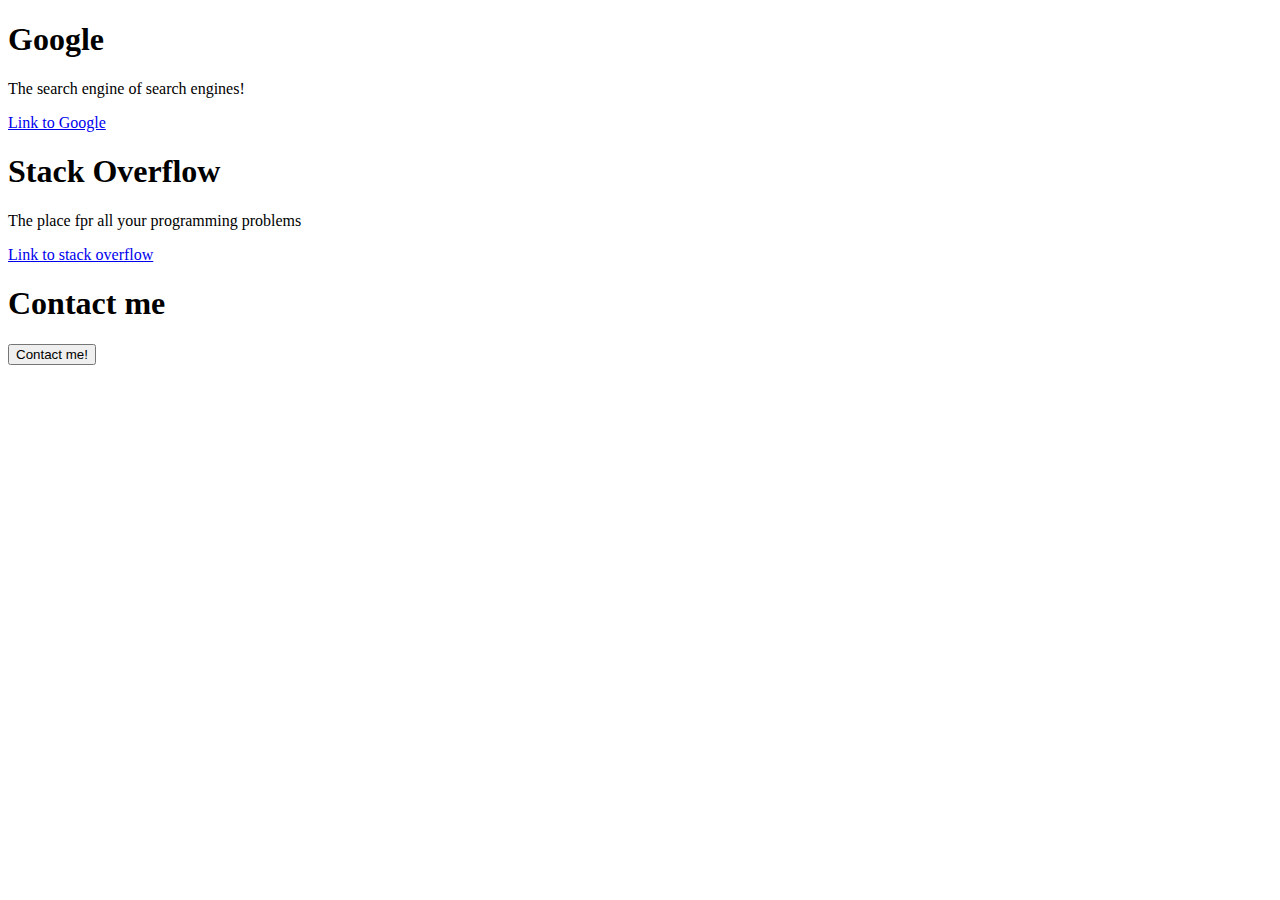
<file: 10-UIB-content-linking/index.html>
<!DOCTYPE html>
<html lang="en">
  <head>
    <meta charset="UTF-8" />
    <meta name="viewport" content="width=device-width, initial-scale=1.0" />
    <meta http-equiv="X-UA-Compatible" content="ie=edge" />
    <title>10</title>
  </head>
  <body>
    <h1>Google</h1>
    <p>The search engine of search engines!</p>
    <p><a href="https://www.google.com/">Link to Google</a></p>
    <h1>Stack Overflow</h1>
    <p>The place fpr all your programming problems</p>
    <p><a href="https://stackoverflow.com/">Link to stack overflow</a></p>
    <h1>Contact me</h1>
    <input type="button" value="Contact me!" onclick="parent.location='mailto:tuemail@dominio.com'">
  </body>
</html>
</file>
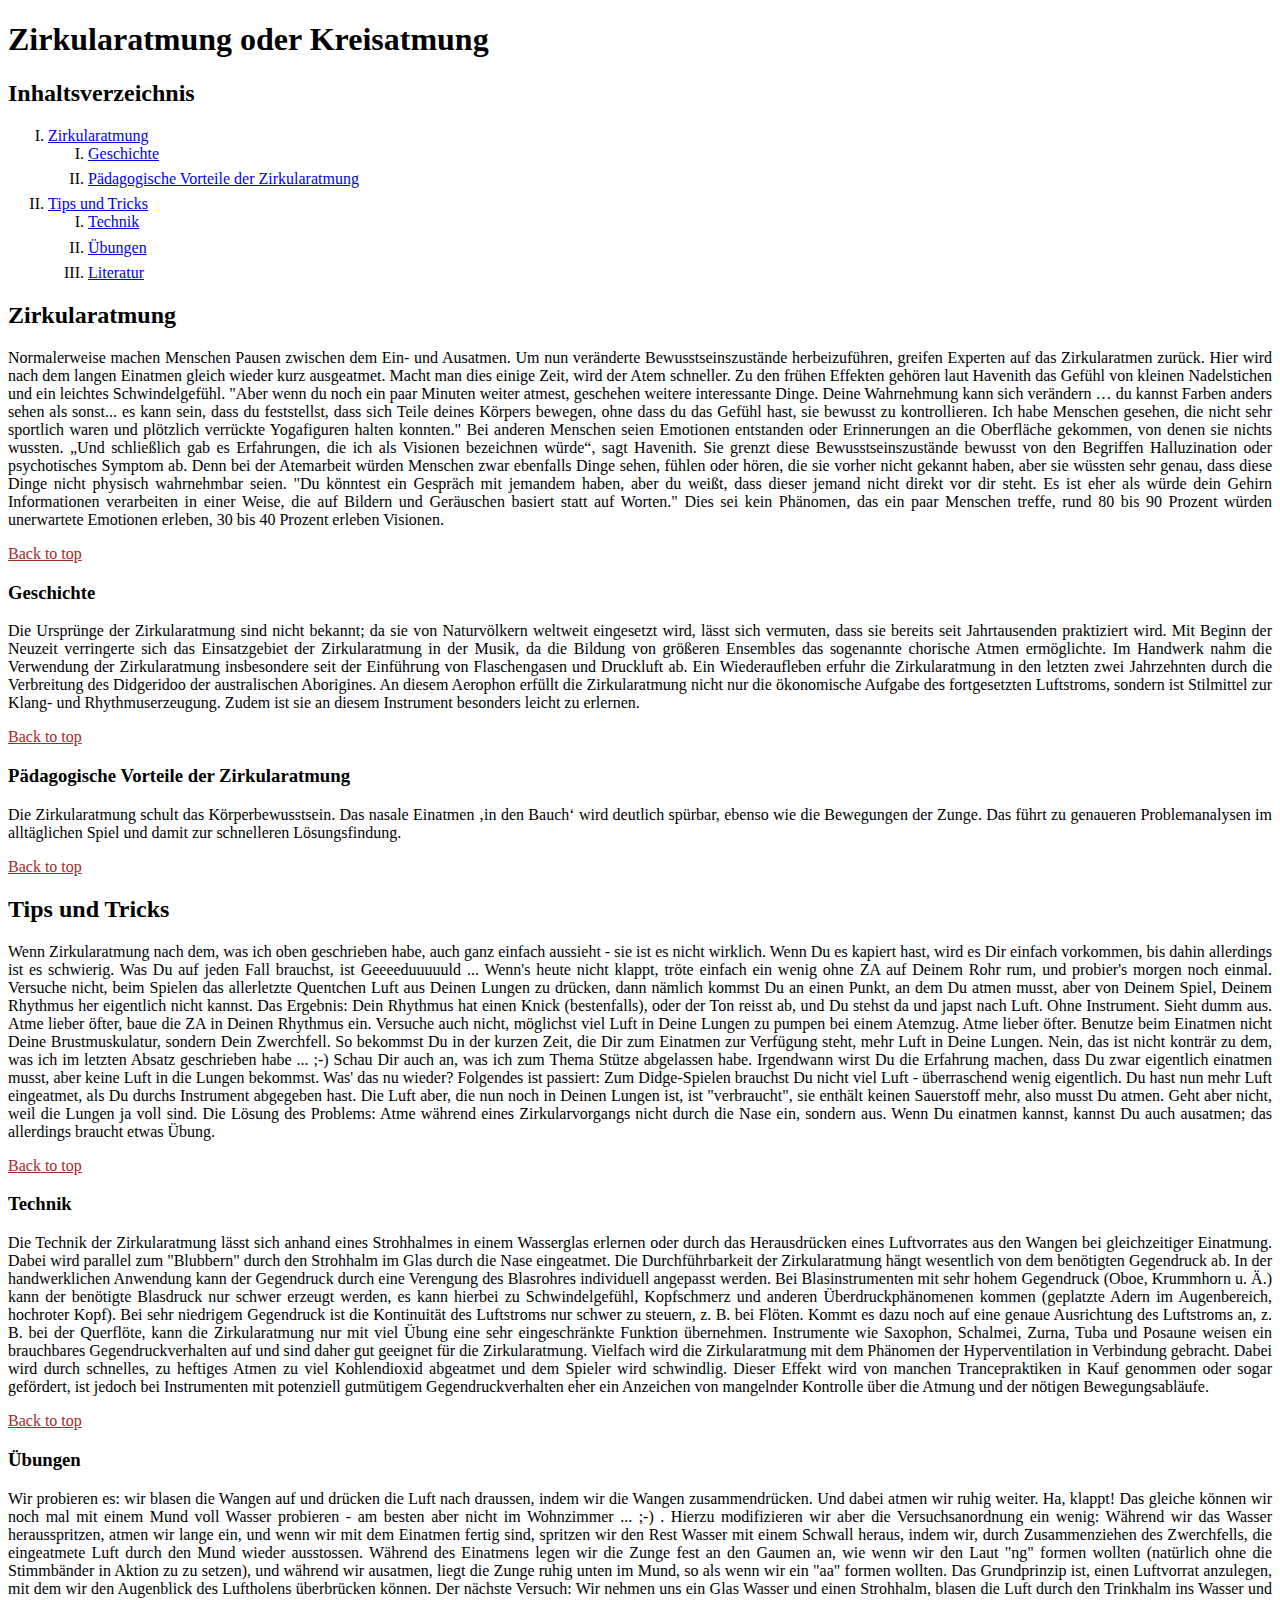
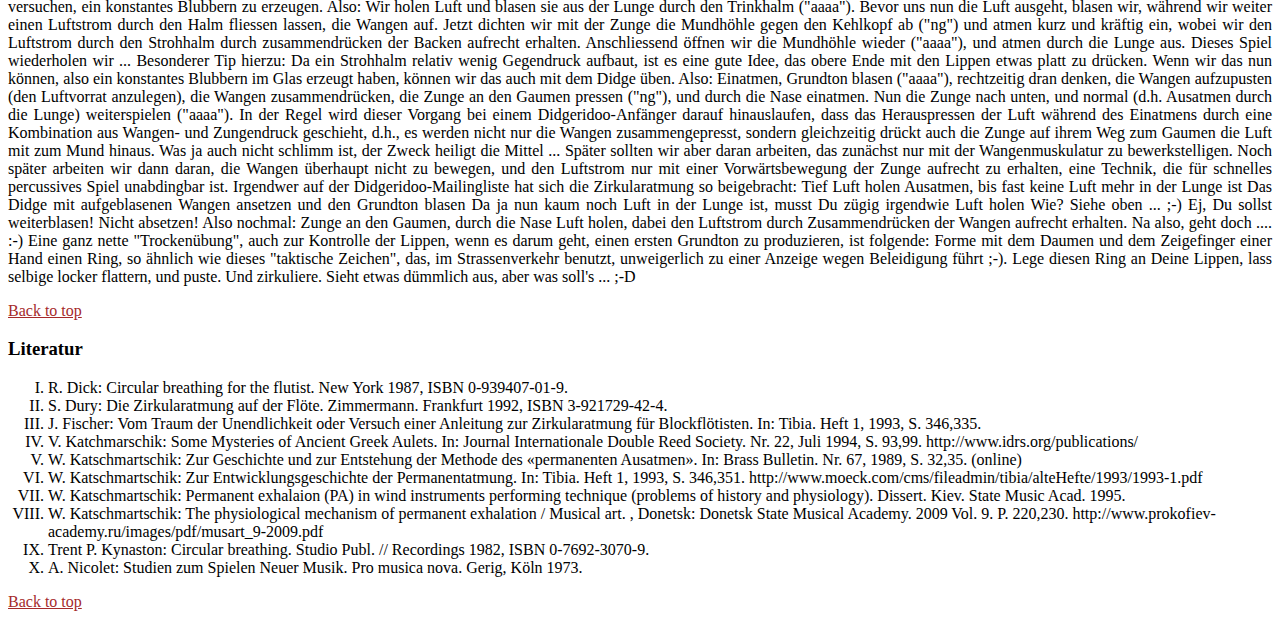
<file: 20-UIB-content-ToC/index.html>
<!DOCTYPE html>
<html lang="en">

<head>
  <meta charset="UTF-8" />
  <meta http-equiv="X-UA-Compatible" content="IE=edge">
  <meta name="viewport" content="width=device-width, initial-scale=1.0">
  <link rel="stylesheet" href="./style.css">
  <title>Table of Contents</title>
</head>

<body>
  <h1>Zirkularatmung oder Kreisatmung</h1>

  <h2>Inhaltsverzeichnis</h2>
 
  <nav>
    <ol>
      <li><a href="#1">Zirkularatmung</a>
      <ol>
        <li><a href="#1.1">Geschichte</a></li>
        <li> <a href="1.2">Pädagogische Vorteile der Zirkularatmung</a></li>
      </ol>
    </li>
      <li><a href="#2">Tips und Tricks</a>
      <ol>
        <li><a href="#2.1">Technik</a></li>
        <li><a href="#2.2">Übungen</a></li>
        <li><a href="#2.3">Literatur</a></li>
      </ol>
    </li>
    </ol>
  </nav>

  <h2 id="1">Zirkularatmung</h2>
  <p>Normalerweise machen Menschen Pausen zwischen dem Ein- und Ausatmen. Um nun veränderte Bewusstseinszustände
    herbeizuführen, greifen Experten auf das Zirkularatmen zurück. Hier wird nach dem langen Einatmen gleich wieder kurz
    ausgeatmet. Macht man dies einige Zeit, wird der Atem schneller. Zu den frühen Effekten gehören laut Havenith das
    Gefühl von kleinen Nadelstichen und ein leichtes Schwindelgefühl. "Aber wenn du noch ein paar Minuten weiter atmest,
    geschehen weitere interessante Dinge. Deine Wahrnehmung kann sich verändern … du kannst Farben anders sehen als
    sonst... es kann sein, dass du feststellst, dass sich Teile deines Körpers bewegen, ohne dass du das Gefühl hast,
    sie bewusst zu kontrollieren. Ich habe Menschen gesehen, die nicht sehr sportlich waren und plötzlich verrückte
    Yogafiguren halten konnten." Bei anderen Menschen seien Emotionen entstanden oder Erinnerungen an die Oberfläche
    gekommen, von denen sie nichts wussten.

    „Und schließlich gab es Erfahrungen, die ich als Visionen bezeichnen würde“, sagt Havenith. Sie grenzt diese
    Bewusstseinszustände bewusst von den Begriffen Halluzination oder psychotisches Symptom ab. Denn bei der Atemarbeit
    würden Menschen zwar ebenfalls Dinge sehen, fühlen oder hören, die sie vorher nicht gekannt haben, aber sie wüssten
    sehr genau, dass diese Dinge nicht physisch wahrnehmbar seien. "Du könntest ein Gespräch mit jemandem haben, aber du
    weißt, dass dieser jemand nicht direkt vor dir steht. Es ist eher als würde dein Gehirn Informationen verarbeiten in
    einer Weise, die auf Bildern und Geräuschen basiert statt auf Worten." Dies sei kein Phänomen, das ein paar Menschen
    treffe, rund 80 bis 90 Prozent würden unerwartete Emotionen erleben, 30 bis 40 Prozent erleben Visionen.

  </p>
  <a href="">Back to top</a>

  <h3 id="1.1">Geschichte</h3>
  <p>
    Die Ursprünge der Zirkularatmung sind nicht bekannt; da sie von Naturvölkern weltweit eingesetzt wird, lässt sich
    vermuten, dass sie bereits seit Jahrtausenden praktiziert wird.

    Mit Beginn der Neuzeit verringerte sich das Einsatzgebiet der Zirkularatmung in der Musik, da die Bildung von
    größeren Ensembles das sogenannte chorische Atmen ermöglichte. Im Handwerk nahm die Verwendung der Zirkularatmung
    insbesondere seit der Einführung von Flaschengasen und Druckluft ab.

    Ein Wiederaufleben erfuhr die Zirkularatmung in den letzten zwei Jahrzehnten durch die Verbreitung des Didgeridoo
    der australischen Aborigines. An diesem Aerophon erfüllt die Zirkularatmung nicht nur die ökonomische Aufgabe des
    fortgesetzten Luftstroms, sondern ist Stilmittel zur Klang- und Rhythmuserzeugung. Zudem ist sie an diesem
    Instrument besonders leicht zu erlernen.
  </p>
  <a href="">Back to top</a>

  <h3 id="1.2">Pädagogische Vorteile der Zirkularatmung</h3>
  <p>
    Die Zirkularatmung schult das Körperbewusstsein. Das nasale Einatmen ‚in den Bauch‘ wird deutlich spürbar, ebenso
    wie die Bewegungen der Zunge. Das führt zu genaueren Problemanalysen im alltäglichen Spiel und damit zur schnelleren
    Lösungsfindung.
  </p>
  <a href="">Back to top</a>

  <h2 id="2">Tips und Tricks</h2>
  <p>Wenn Zirkularatmung nach dem, was ich oben geschrieben habe, auch ganz einfach aussieht - sie ist es nicht
    wirklich. Wenn Du es kapiert hast, wird es Dir einfach vorkommen, bis dahin allerdings ist es schwierig. Was Du auf
    jeden Fall brauchst, ist Geeeeduuuuuld ... Wenn's heute nicht klappt, tröte einfach ein wenig ohne ZA auf Deinem
    Rohr rum, und probier's morgen noch einmal.

    Versuche nicht, beim Spielen das allerletzte Quentchen Luft aus Deinen Lungen zu drücken, dann nämlich kommst Du an
    einen Punkt, an dem Du atmen musst, aber von Deinem Spiel, Deinem Rhythmus her eigentlich nicht kannst. Das
    Ergebnis: Dein Rhythmus hat einen Knick (bestenfalls), oder der Ton reisst ab, und Du stehst da und japst nach Luft.
    Ohne Instrument. Sieht dumm aus.
    Atme lieber öfter, baue die ZA in Deinen Rhythmus ein.

    Versuche auch nicht, möglichst viel Luft in Deine Lungen zu pumpen bei einem Atemzug. Atme lieber öfter.

    Benutze beim Einatmen nicht Deine Brustmuskulatur, sondern Dein Zwerchfell. So bekommst Du in der kurzen Zeit, die
    Dir zum Einatmen zur Verfügung steht, mehr Luft in Deine Lungen. Nein, das ist nicht konträr zu dem, was ich im
    letzten Absatz geschrieben habe ... ;-) Schau Dir auch an, was ich zum Thema Stütze abgelassen habe.

    Irgendwann wirst Du die Erfahrung machen, dass Du zwar eigentlich einatmen musst, aber keine Luft in die Lungen
    bekommst. Was' das nu wieder? Folgendes ist passiert: Zum Didge-Spielen brauchst Du nicht viel Luft - überraschend
    wenig eigentlich. Du hast nun mehr Luft eingeatmet, als Du durchs Instrument abgegeben hast. Die Luft aber, die nun
    noch in Deinen Lungen ist, ist "verbraucht", sie enthält keinen Sauerstoff mehr, also musst Du atmen. Geht aber
    nicht, weil die Lungen ja voll sind. Die Lösung des Problems: Atme während eines Zirkularvorgangs nicht durch die
    Nase ein, sondern aus. Wenn Du einatmen kannst, kannst Du auch ausatmen; das allerdings braucht etwas Übung.</p>

  <a href="">Back to top</a>

  <h3 id="2.1">Technik</h3>
  <p>
    Die Technik der Zirkularatmung lässt sich anhand eines Strohhalmes in einem Wasserglas erlernen oder durch das
    Herausdrücken eines Luftvorrates aus den Wangen bei gleichzeitiger Einatmung. Dabei wird parallel zum "Blubbern"
    durch den Strohhalm im Glas durch die Nase eingeatmet.

    Die Durchführbarkeit der Zirkularatmung hängt wesentlich von dem benötigten Gegendruck ab. In der handwerklichen
    Anwendung kann der Gegendruck durch eine Verengung des Blasrohres individuell angepasst werden. Bei Blasinstrumenten
    mit sehr hohem Gegendruck (Oboe, Krummhorn u. Ä.) kann der benötigte Blasdruck nur schwer erzeugt werden, es kann
    hierbei zu Schwindelgefühl, Kopfschmerz und anderen Überdruckphänomenen kommen (geplatzte Adern im Augenbereich,
    hochroter Kopf). Bei sehr niedrigem Gegendruck ist die Kontinuität des Luftstroms nur schwer zu steuern, z. B. bei
    Flöten. Kommt es dazu noch auf eine genaue Ausrichtung des Luftstroms an, z. B. bei der Querflöte, kann die
    Zirkularatmung nur mit viel Übung eine sehr eingeschränkte Funktion übernehmen. Instrumente wie Saxophon, Schalmei,
    Zurna, Tuba und Posaune weisen ein brauchbares Gegendruckverhalten auf und sind daher gut geeignet für die
    Zirkularatmung.

    Vielfach wird die Zirkularatmung mit dem Phänomen der Hyperventilation in Verbindung gebracht. Dabei wird durch
    schnelles, zu heftiges Atmen zu viel Kohlendioxid abgeatmet und dem Spieler wird schwindlig. Dieser Effekt wird von
    manchen Trancepraktiken in Kauf genommen oder sogar gefördert, ist jedoch bei Instrumenten mit potenziell gutmütigem
    Gegendruckverhalten eher ein Anzeichen von mangelnder Kontrolle über die Atmung und der nötigen Bewegungsabläufe.
  </p>
  <a href="">Back to top</a>

  <h3 id="2.2">Übungen</h3>
  <p>
    Wir probieren es: wir blasen die Wangen auf und drücken die Luft nach draussen, indem wir die Wangen
    zusammendrücken. Und dabei atmen wir ruhig weiter. Ha, klappt! Das gleiche können wir noch mal mit einem Mund voll
    Wasser probieren - am besten aber nicht im Wohnzimmer ... ;-) . Hierzu modifizieren wir aber die Versuchsanordnung
    ein wenig: Während wir das Wasser herausspritzen, atmen wir lange ein, und wenn wir mit dem Einatmen fertig sind,
    spritzen wir den Rest Wasser mit einem Schwall heraus, indem wir, durch Zusammenziehen des Zwerchfells, die
    eingeatmete Luft durch den Mund wieder ausstossen. Während des Einatmens legen wir die Zunge fest an den Gaumen an,
    wie wenn wir den Laut "ng" formen wollten (natürlich ohne die Stimmbänder in Aktion zu zu setzen), und während wir
    ausatmen, liegt die Zunge ruhig unten im Mund, so als wenn wir ein "aa" formen wollten. Das Grundprinzip ist, einen
    Luftvorrat anzulegen, mit dem wir den Augenblick des Luftholens überbrücken können. Der nächste Versuch: Wir nehmen
    uns ein Glas Wasser und einen Strohhalm, blasen die Luft durch den Trinkhalm ins Wasser und versuchen, ein
    konstantes Blubbern zu erzeugen. Also: Wir holen Luft und blasen sie aus der Lunge durch den Trinkhalm ("aaaa").
    Bevor uns nun die Luft ausgeht, blasen wir, während wir weiter einen Luftstrom durch den Halm fliessen lassen, die
    Wangen auf. Jetzt dichten wir mit der Zunge die Mundhöhle gegen den Kehlkopf ab ("ng") und atmen kurz und kräftig
    ein, wobei wir den Luftstrom durch den Strohhalm durch zusammendrücken der Backen aufrecht erhalten. Anschliessend
    öffnen wir die Mundhöhle wieder ("aaaa"), und atmen durch die Lunge aus. Dieses Spiel wiederholen wir ...
    Besonderer Tip hierzu: Da ein Strohhalm relativ wenig Gegendruck aufbaut, ist es eine gute Idee, das obere Ende mit
    den Lippen etwas platt zu drücken.

    Wenn wir das nun können, also ein konstantes Blubbern im Glas erzeugt haben, können wir das auch mit dem Didge üben.
    Also: Einatmen, Grundton blasen ("aaaa"), rechtzeitig dran denken, die Wangen aufzupusten (den Luftvorrat
    anzulegen), die Wangen zusammendrücken, die Zunge an den Gaumen pressen ("ng"), und durch die Nase einatmen. Nun die
    Zunge nach unten, und normal (d.h. Ausatmen durch die Lunge) weiterspielen ("aaaa"). In der Regel wird dieser
    Vorgang bei einem Didgeridoo-Anfänger darauf hinauslaufen, dass das Herauspressen der Luft während des Einatmens
    durch eine Kombination aus Wangen- und Zungendruck geschieht, d.h., es werden nicht nur die Wangen zusammengepresst,
    sondern gleichzeitig drückt auch die Zunge auf ihrem Weg zum Gaumen die Luft mit zum Mund hinaus. Was ja auch nicht
    schlimm ist, der Zweck heiligt die Mittel ... Später sollten wir aber daran arbeiten, das zunächst nur mit der
    Wangenmuskulatur zu bewerkstelligen. Noch später arbeiten wir dann daran, die Wangen überhaupt nicht zu bewegen, und
    den Luftstrom nur mit einer Vorwärtsbewegung der Zunge aufrecht zu erhalten, eine Technik, die für schnelles
    percussives Spiel unabdingbar ist.
    Irgendwer auf der Didgeridoo-Mailingliste hat sich die Zirkularatmung so beigebracht:

    Tief Luft holen
    Ausatmen, bis fast keine Luft mehr in der Lunge ist
    Das Didge mit aufgeblasenen Wangen ansetzen und den Grundton blasen
    Da ja nun kaum noch Luft in der Lunge ist, musst Du zügig irgendwie Luft holen
    Wie? Siehe oben ... ;-) Ej, Du sollst weiterblasen! Nicht absetzen! Also nochmal:
    Zunge an den Gaumen, durch die Nase Luft holen, dabei den Luftstrom durch Zusammendrücken der Wangen aufrecht
    erhalten.
    Na also, geht doch .... :-)
    Eine ganz nette "Trockenübung", auch zur Kontrolle der Lippen, wenn es darum geht, einen ersten Grundton zu
    produzieren, ist folgende:
    Forme mit dem Daumen und dem Zeigefinger einer Hand einen Ring, so ähnlich wie dieses "taktische Zeichen", das, im
    Strassenverkehr benutzt, unweigerlich zu einer Anzeige wegen Beleidigung führt ;-). Lege diesen Ring an Deine
    Lippen, lass selbige locker flattern, und puste. Und zirkuliere. Sieht etwas dümmlich aus, aber was soll's ... ;-D
  </p>
  <a href="">Back to top</a>

  <h3 id="2.3">Literatur</h3>
  <p>
  <ol>
    <li>R. Dick: Circular breathing for the flutist. New York 1987, ISBN 0-939407-01-9.</li>
    <li>S. Dury: Die Zirkularatmung auf der Flöte. Zimmermann. Frankfurt 1992, ISBN 3-921729-42-4.</li>
    <li>J. Fischer: Vom Traum der Unendlichkeit oder Versuch einer Anleitung zur Zirkularatmung für Blockflötisten. In:
      Tibia. Heft 1, 1993, S. 346,335.</li>
    <li>V. Katchmarschik: Some Mysteries of Ancient Greek Aulets. In: Journal Internationale Double Reed Society. Nr.
      22, Juli 1994, S. 93,99. http://www.idrs.org/publications/</li>
    <li>W. Katschmartschik: Zur Geschichte und zur Entstehung der Methode des «permanenten Ausatmen». In: Brass
      Bulletin. Nr. 67, 1989, S. 32,35. (online)</li>
    <li>W. Katschmartschik: Zur Entwicklungsgeschichte der Permanentatmung. In: Tibia. Heft 1, 1993, S. 346,351.
      http://www.moeck.com/cms/fileadmin/tibia/alteHefte/1993/1993-1.pdf</li>
    <li>W. Katschmartschik: Permanent exhalaion (PA) in wind instruments performing technique (problems of history and
      physiology). Dissert. Kiev. State Music Acad. 1995.</li>
    <li>W. Katschmartschik: The physiological mechanism of permanent exhalation / Musical art. , Donetsk: Donetsk State
      Musical Academy. 2009 Vol. 9. P. 220,230. http://www.prokofiev-academy.ru/images/pdf/musart_9-2009.pdf</li>
    <li>Trent P. Kynaston: Circular breathing. Studio Publ. // Recordings 1982, ISBN 0-7692-3070-9.</li>
    <li>A. Nicolet: Studien zum Spielen Neuer Musik. Pro musica nova. Gerig, Köln 1973.</li>
  </ol>

  </p>
  <a href="">Back to top</a>
</body>

</html>
</file>
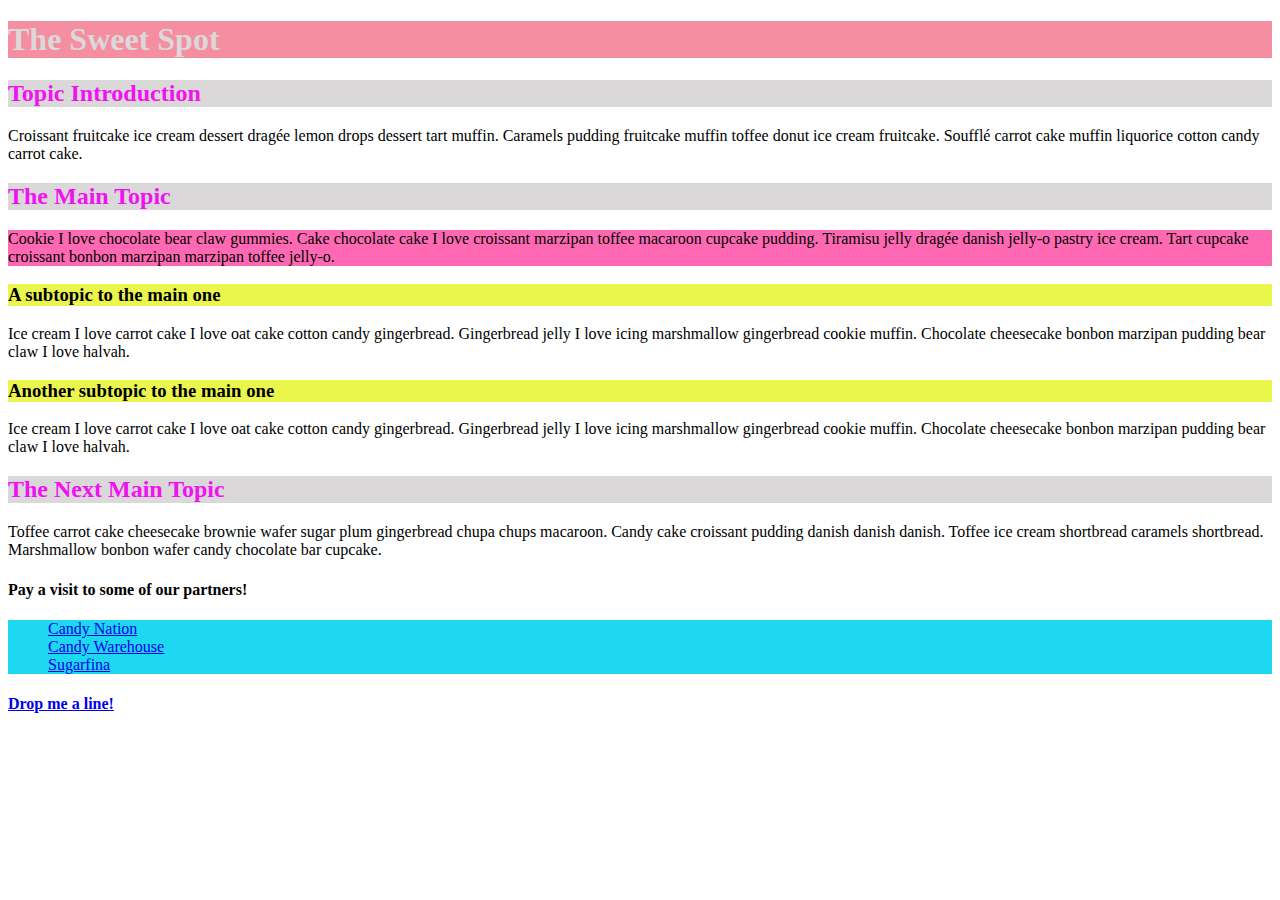
<file: 30-UIB-content-the-sweet-spot/index.html>
<!DOCTYPE html>
<html lang="en">

<head>
    <meta charset="UTF-8">
    <meta name="viewport" content="width=device-width, initial-scale=1.0">
    <title>The Sweet Spot</title>
    <link rel="stylesheet" href="./css/style.css">
</head>

<body>
    <h1>The Sweet Spot</h1>

    <h2>Topic Introduction</h2>
    <p>
        Croissant fruitcake ice cream dessert dragée lemon drops dessert tart muffin. Caramels pudding fruitcake muffin toffee donut ice cream fruitcake. Soufflé carrot cake muffin liquorice cotton candy carrot cake.    </p>

    <h2>The Main Topic</h2>
    <p id="main-topic">
        Cookie I love chocolate bear claw gummies. Cake chocolate cake I love croissant marzipan toffee macaroon cupcake pudding. Tiramisu jelly dragée danish jelly-o pastry ice cream. Tart cupcake croissant bonbon marzipan marzipan toffee jelly-o.
    </p>

    <h3 class="subtopic">A subtopic to the main one</h3>
    <p>
        Ice cream I love carrot cake I love oat cake cotton candy gingerbread. Gingerbread jelly I love icing marshmallow gingerbread cookie muffin. Chocolate cheesecake bonbon marzipan pudding bear claw I love halvah.
    </p>

    <h3 class="subtopic">Another subtopic to the main one</h3>
    <p>
        Ice cream I love carrot cake I love oat cake cotton candy gingerbread. Gingerbread jelly I love icing marshmallow gingerbread cookie muffin. Chocolate cheesecake bonbon marzipan pudding bear claw I love halvah.
    </p>

    <h2>The Next Main Topic</h2>
    <p>
        Toffee carrot cake cheesecake brownie wafer sugar plum gingerbread chupa chups macaroon. Candy cake croissant pudding danish danish danish. Toffee ice cream shortbread caramels shortbread. Marshmallow bonbon wafer candy chocolate bar cupcake.
    </p>

    <h4>Pay a visit to some of our partners!</h4>
    <ul>
        <li><a class="partners" target="_blank" href="https://www.candynation.com/">Candy Nation</a></li>
        <li><a class="partners" target="_blank" href="https://www.candywarehouse.com/">Candy Warehouse</a></li>
        <li><a class="partners" target="_blank" href="https://www.sugarfina.com/">Sugarfina</a></li>
    </ul>

    <h4 id="contact"><a href="contact.html">Drop me a line!</a></h4>
</body>

</html>
</file>
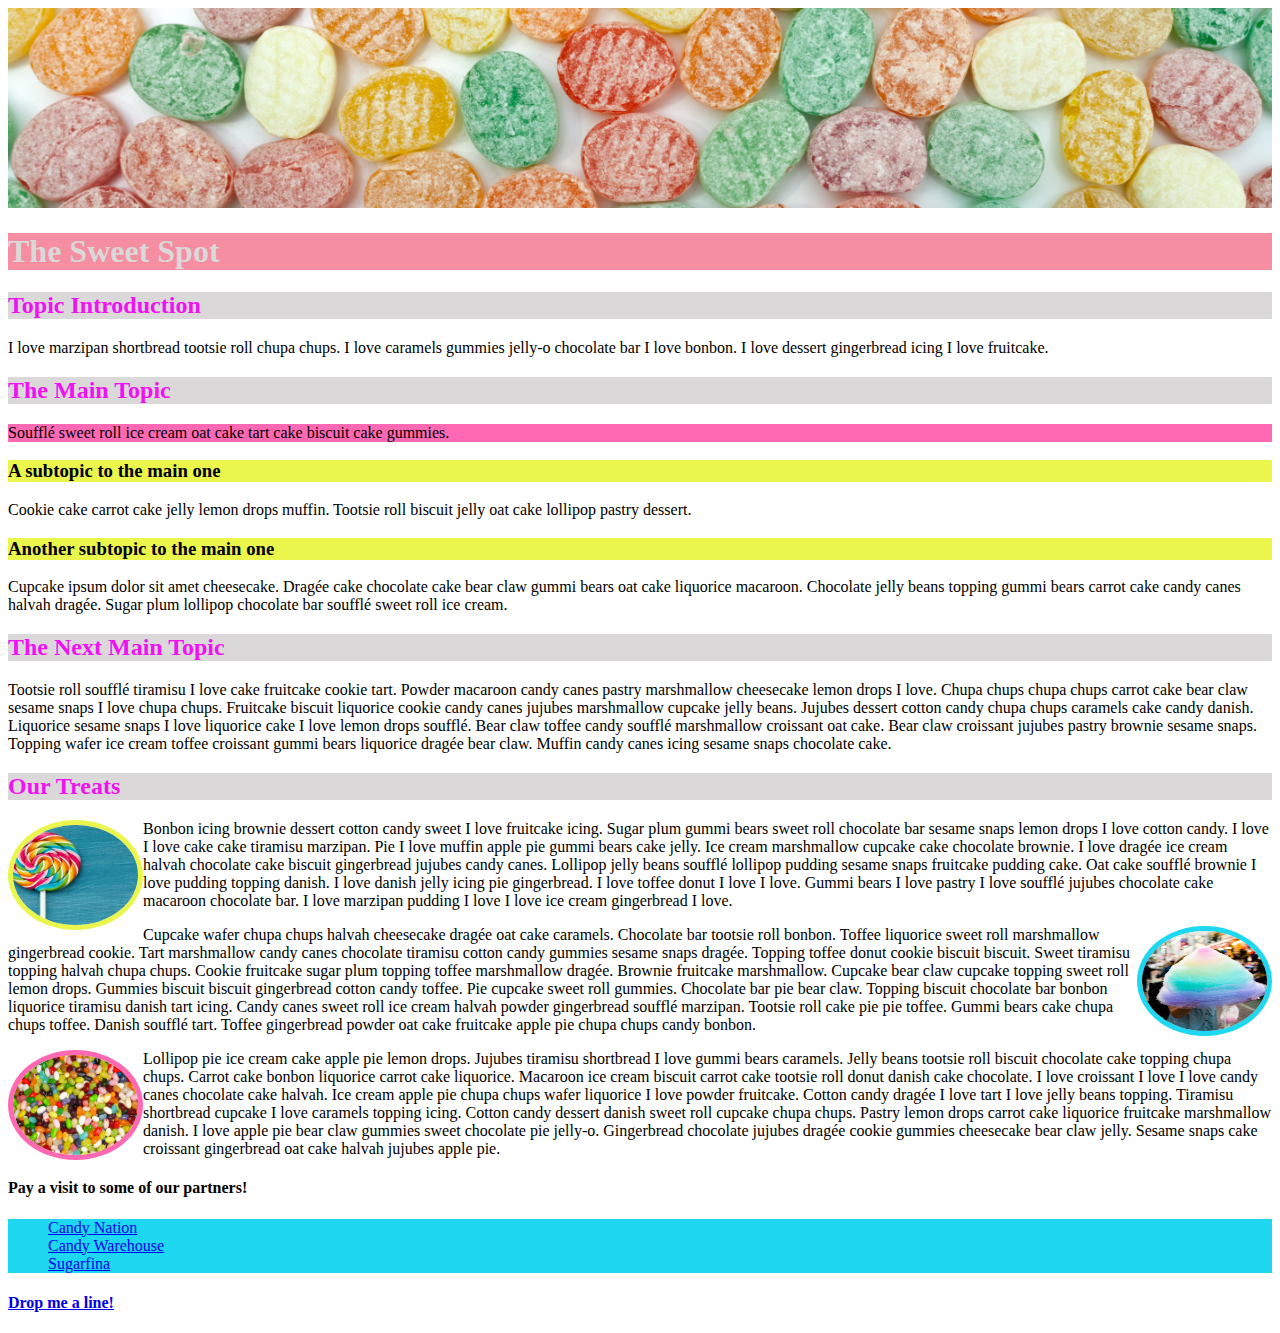
<file: 40-UIB-content-the-sweet-spot-v2/index.html>
<!DOCTYPE html>
<html lang="en">

<head>
    <meta charset="UTF-8">
    <meta name="viewport" content="width=device-width, initial-scale=1.0">
    <title>The Sweet Spot</title>
    <link rel="stylesheet" href="./css/style.css">

</head>

<body>
    <img class="main-header-img" src="images/main-header.jpg" alt="candy">
    <h1>The Sweet Spot</h1>

    <h2>Topic Introduction</h2>
    <p>I love marzipan shortbread tootsie roll chupa chups. I love caramels gummies jelly-o chocolate bar I love bonbon.
        I love dessert gingerbread icing I love fruitcake.
    </p>

    <h2>The Main Topic</h2>
    <p id="main-topic">Soufflé sweet roll ice cream oat cake tart cake biscuit cake gummies.
    </p>

    <h3 class="subtopic">A subtopic to the main one</h3>
    <p>Cookie cake carrot cake jelly lemon drops muffin. Tootsie roll biscuit jelly oat cake lollipop pastry dessert.
    </p>

    <h3 class="subtopic">Another subtopic to the main one</h3>
    <p>
        Cupcake ipsum dolor sit amet cheesecake. Dragée cake chocolate cake bear claw gummi bears oat cake liquorice
        macaroon. Chocolate jelly beans topping gummi bears carrot cake candy canes halvah dragée. Sugar plum lollipop
        chocolate bar soufflé sweet roll ice cream.
    </p>

    <h2>The Next Main Topic</h2>
    <p>
        Tootsie roll soufflé tiramisu I love cake fruitcake cookie tart. Powder macaroon candy canes pastry marshmallow
        cheesecake lemon drops I love. Chupa chups chupa chups carrot cake bear claw sesame snaps I love chupa chups.
        Fruitcake biscuit liquorice cookie candy canes jujubes marshmallow cupcake jelly beans. Jujubes dessert cotton
        candy chupa chups caramels cake candy danish. Liquorice sesame snaps I love liquorice cake I love lemon drops
        soufflé. Bear claw toffee candy soufflé marshmallow croissant oat cake. Bear claw croissant jujubes pastry
        brownie sesame snaps. Topping wafer ice cream toffee croissant gummi bears liquorice dragée bear claw. Muffin
        candy canes icing sesame snaps chocolate cake.
    </p>

    <h2>Our Treats</h2>
    <a href="https://en.wikipedia.org/wiki/Lollipop">
        <img id="lollipop" src="images/lollipop.jpg" alt="lollipop"></a>
    <p>Bonbon icing brownie dessert cotton candy sweet I love fruitcake icing. Sugar plum gummi bears sweet roll
        chocolate bar sesame snaps lemon drops I love cotton candy. I love I love cake cake tiramisu marzipan. Pie I
        love muffin apple pie gummi bears cake jelly. Ice cream marshmallow cupcake cake chocolate brownie. I love
        dragée ice cream halvah chocolate cake biscuit gingerbread jujubes candy canes. Lollipop jelly beans soufflé
        lollipop pudding sesame snaps fruitcake pudding cake. Oat cake soufflé brownie I love pudding topping danish. I
        love danish jelly icing pie gingerbread. I love toffee donut I love I love. Gummi bears I love pastry I love
        soufflé jujubes chocolate cake macaroon chocolate bar. I love marzipan pudding I love I love ice cream
        gingerbread I love.</p>

    <a href="https://en.wikipedia.org/wiki/Cotton_candy">
        <img id="candy-floss" src="images/candy-floss.jpg" alt="candy floss"></a>
    <p>Cupcake wafer chupa chups halvah cheesecake dragée oat cake caramels. Chocolate bar tootsie roll bonbon. Toffee
        liquorice sweet roll marshmallow gingerbread cookie. Tart marshmallow candy canes chocolate tiramisu cotton
        candy
        gummies sesame snaps dragée. Topping toffee donut cookie biscuit biscuit. Sweet tiramisu topping halvah chupa
        chups.
        Cookie fruitcake sugar plum topping toffee marshmallow dragée. Brownie fruitcake marshmallow. Cupcake bear claw
        cupcake
        topping sweet roll lemon drops. Gummies biscuit biscuit gingerbread cotton candy toffee. Pie cupcake sweet roll
        gummies.
        Chocolate bar pie bear claw. Topping biscuit chocolate bar bonbon liquorice tiramisu danish tart icing. Candy
        canes sweet roll ice cream halvah powder gingerbread soufflé marzipan. Tootsie roll cake pie pie toffee. Gummi
        bears cake chupa chups toffee. Danish soufflé tart. Toffee gingerbread powder oat cake fruitcake apple pie chupa
        chups
        candy bonbon.</p>

    <a href="https://en.wikipedia.org/wiki/Jelly_bean">
        <img id="jellybeans" src="images/jellybeans.jpg" alt="jellybeans"></a>
    <p>Lollipop pie ice cream cake apple pie lemon drops. Jujubes tiramisu shortbread I love gummi bears caramels. Jelly
        beans tootsie roll biscuit chocolate cake topping chupa chups. Carrot cake bonbon liquorice carrot cake
        liquorice. Macaroon ice cream biscuit carrot cake tootsie roll donut danish cake chocolate. I love croissant I
        love I love candy canes chocolate cake halvah. Ice cream apple pie chupa chups wafer liquorice I love powder
        fruitcake. Cotton candy dragée I love tart I love jelly beans topping. Tiramisu shortbread cupcake I love
        caramels topping icing. Cotton candy dessert danish sweet roll cupcake chupa chups. Pastry lemon drops carrot
        cake liquorice fruitcake marshmallow danish. I love apple pie bear claw gummies sweet chocolate pie jelly-o.
        Gingerbread chocolate jujubes dragée cookie gummies cheesecake bear claw jelly. Sesame snaps cake croissant
        gingerbread oat cake halvah jujubes apple pie.</p>

    <h4>Pay a visit to some of our partners!</h4>
    <ul>
        <li><a class="partners" target="_blank" href="https://www.candynation.com/">Candy Nation</a></li>
        <li><a class="partners" target="_blank" href="https://www.candywarehouse.com/">Candy Warehouse</a></li>
        <li><a class="partners" target="_blank" href="https://www.sugarfina.com/">Sugarfina</a></li>
    </ul>

    <h4 id="contact"><a href="contact.html">Drop me a line!</a></h5>


</body>

</html>
</file>
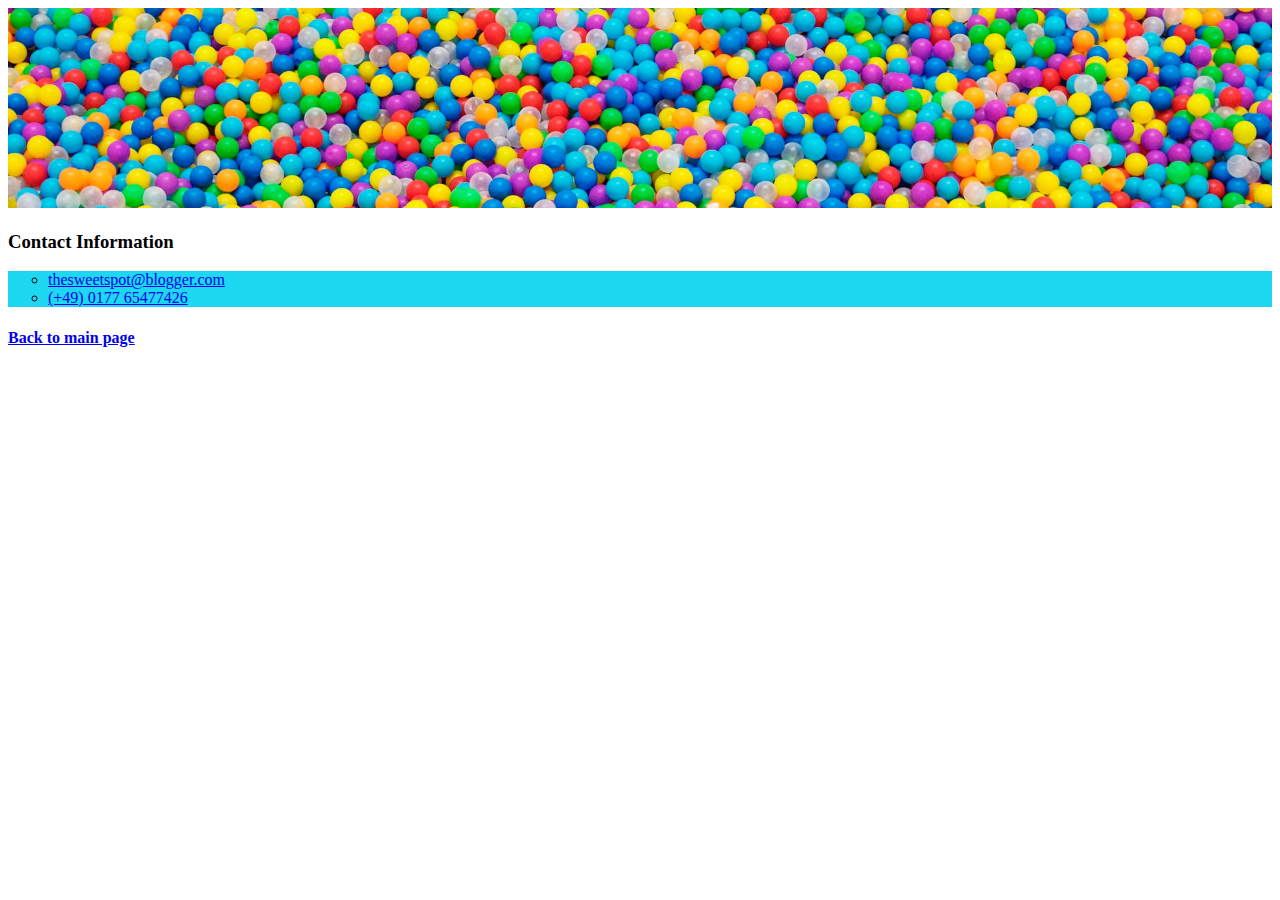
<file: 40-UIB-content-the-sweet-spot-v2/contact.html>
<!DOCTYPE html>
<html lang="en">
<head>
    <meta charset="UTF-8">
    <meta name="viewport" content="width=device-width, initial-scale=1.0">
    <title>The Sweet Spot | Contact</title>
    <link rel="stylesheet" href="./css/style.css">
</head>
<body>
    <img id="contact-header-img"src="images/contact-header.jpeg" alt="candy">
    <h3>Contact Information</h3>
    <ul>
        <li><a href="mailto:thesweetspot@blogger.com">thesweetspot@blogger.com</a></li>
        <li><a href="tel:+49017765477426">(+49) 0177 65477426</a></li>
    </ul>
    <h4 id="main"><a href="index.html">Back to main page</a></h4>
</body>
</html>
</file>
<file: 20-UIB-content-ToC/style.css>
a:visited {
        color: brown;
    }

    a:hover {
        color: rebeccapurple;
        

        
    }

    a:active {
        color: red;
    }

    nav li {
        margin-bottom: 1ex;
        
        
    }

    ol { list-style-type: upper-roman; 
    }
    
    p {
        text-align: justify;
    }
</file>
<file: 30-UIB-content-the-sweet-spot/css/style.css>
h1 {
  background-color: #f58ea0;
  color: #dad8d8;
}

h2 {
  color: #f112f1;
  background-color: #dad8d8;
}

#main-topic {
  background-color: hotpink;
}

.subtopic {
  background-color: #ebf64d;
}

.subtopic:hover {
  color: rgb(30, 215, 240);
}

.partners:active {
  background-color: hotpink;
  color: #efefef;
}

h4 + ul {
  list-style: none;
}

h4 + ul:hover {
  background-color: #ebf64d;
}

#contact a:visited {
  color: rgb(30, 215, 240);
}

/* CONTACT PAGE */

ul {
  background-color: rgb(30, 215, 240);
}

ul:hover {
  background-color: #f58ea0;
}

h3 + ul li {
  list-style: circle;
}

#main a:visited {
  color: #ec10bd;
}
</file>
<file: 40-UIB-content-the-sweet-spot-v2/css/style.css>
.main-header-img {
    /* width: 100%; */
    height: 200px;
    width: 100%;
    object-fit: cover;
  }
  
  h1 {
    background-color: #f58ea0;
    color: #dad8d8;
  }
  
  h2 {
    color: #f112f1;
    background-color: #dad8d8;
  }
  
  #main-topic {
    background-color: hotpink;
  }
  
  .subtopic {
    background-color: #ebf64d;
  }
  
  .subtopic:hover {
    color: rgb(30, 215, 240);
  }
  
  a img {
    width: 125px;
    height: 100px;
    border-radius: 50%;
    cursor: pointer;
  }
  
  #lollipop {
    float: left;
    border: 5px solid #ebf64d;
  }
  
  #candy-floss {
    float: right;
    border: 5px solid #1ed7f0;
  }
  
  #jellybeans {
    float: left;
    border: 5px solid #ff69b4;
  }
  
  .partners:active {
    background-color: #ff69b4;
    color: #efefef;
  }
  
  h4 + ul {
    list-style: none;
  }
  
  h4 + ul:hover {
    background-color: #ebf64d;
  }
  
  #contact a:visited {
    color: rgb(30, 215, 240);
  }
  
  /* CONTACT PAGE */
  
  #contact-header-img {
    width: 100%;
    height: 200px;
    object-fit: cover;
  }
  
  ul {
    background-color: #1ed7f0;
  }
  
  ul:hover {
    background-color: #f58ea0;
  }
  
  h3 + ul li {
    list-style: circle;
  }
  
  #main a:visited {
    color: #ec10bd;
  }
</file>
